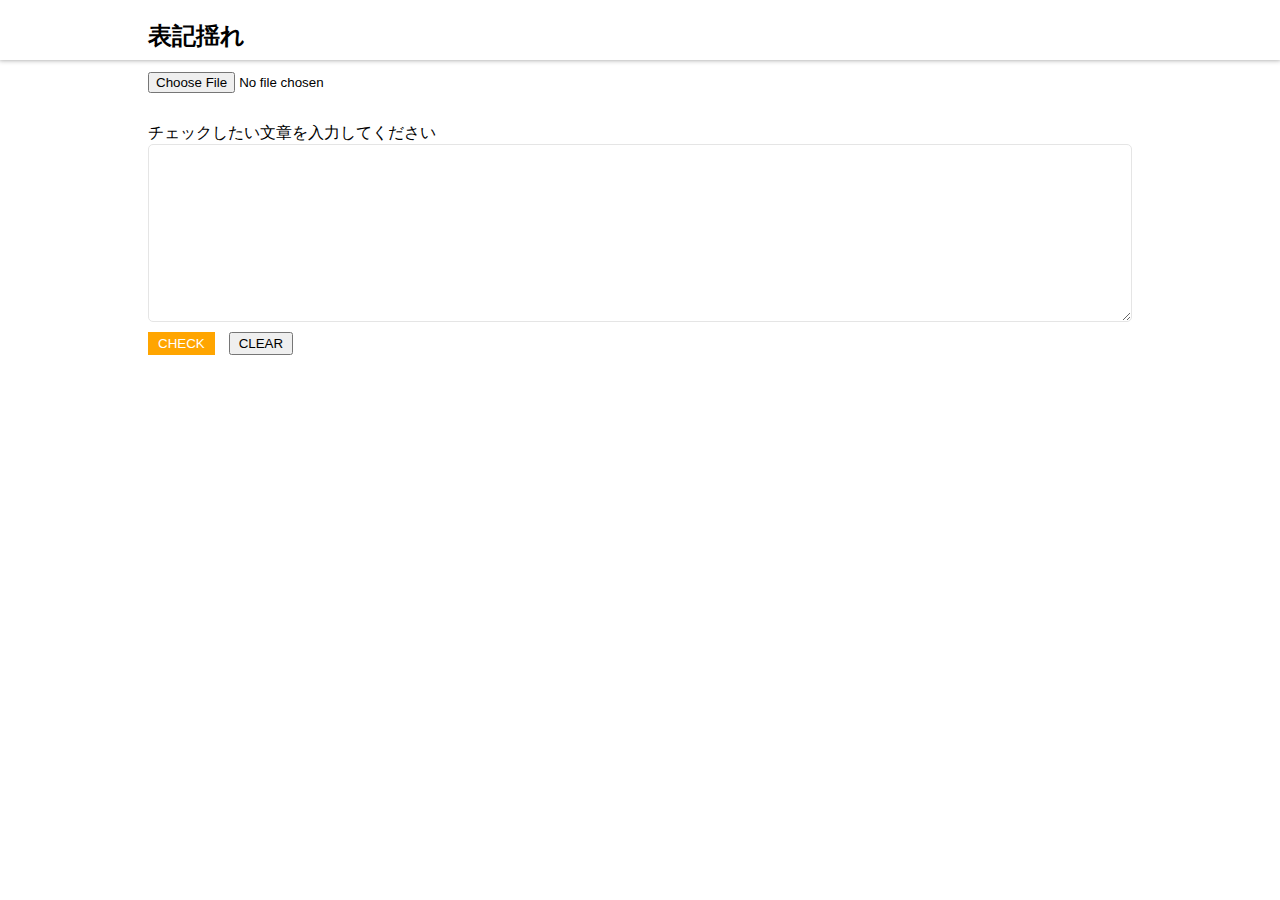
<file: index.html>
<!DOCTYPE html>
<html>
<head>
<meta http-equiv="content-type" content="text/html; charset=utf-8" />
<meta name="viewport" content="width=device-width, initial-scale=1" />
<link rel="stylesheet" href="css/style.css">
<title>表記揺れ</title>
</head>
<body>
	<noscript class="error-message">このサービスをご利用いただくには、JavaScriptを有効にする必要があります。</noscript>
	<div id="container">
		<h2>表記揺れ</h2>
		<div id="line"></div>
		<div id="linkList"></div>
		<div id="upload"><input id="uploadFile" type="file" name="file"/></div>
		<div id="wordList"></div>
		<p class="textArea">
			<label for="textArea">チェックしたい文章を入力してください</label>
			<textarea id="text" class="text" cols="30" rows="10"></textarea>
			<button id="check" class="btn check">CHECK</button>
			<button id="clear" class="btn clear">CLEAR</button>
		</p>
		<div id="result"></div>
	</div>
<script type="text/javascript" src="js/jquery.js"></script>
<script type="text/javascript" src="js/checkWords.js"></script>
</body>
</html>
</file>
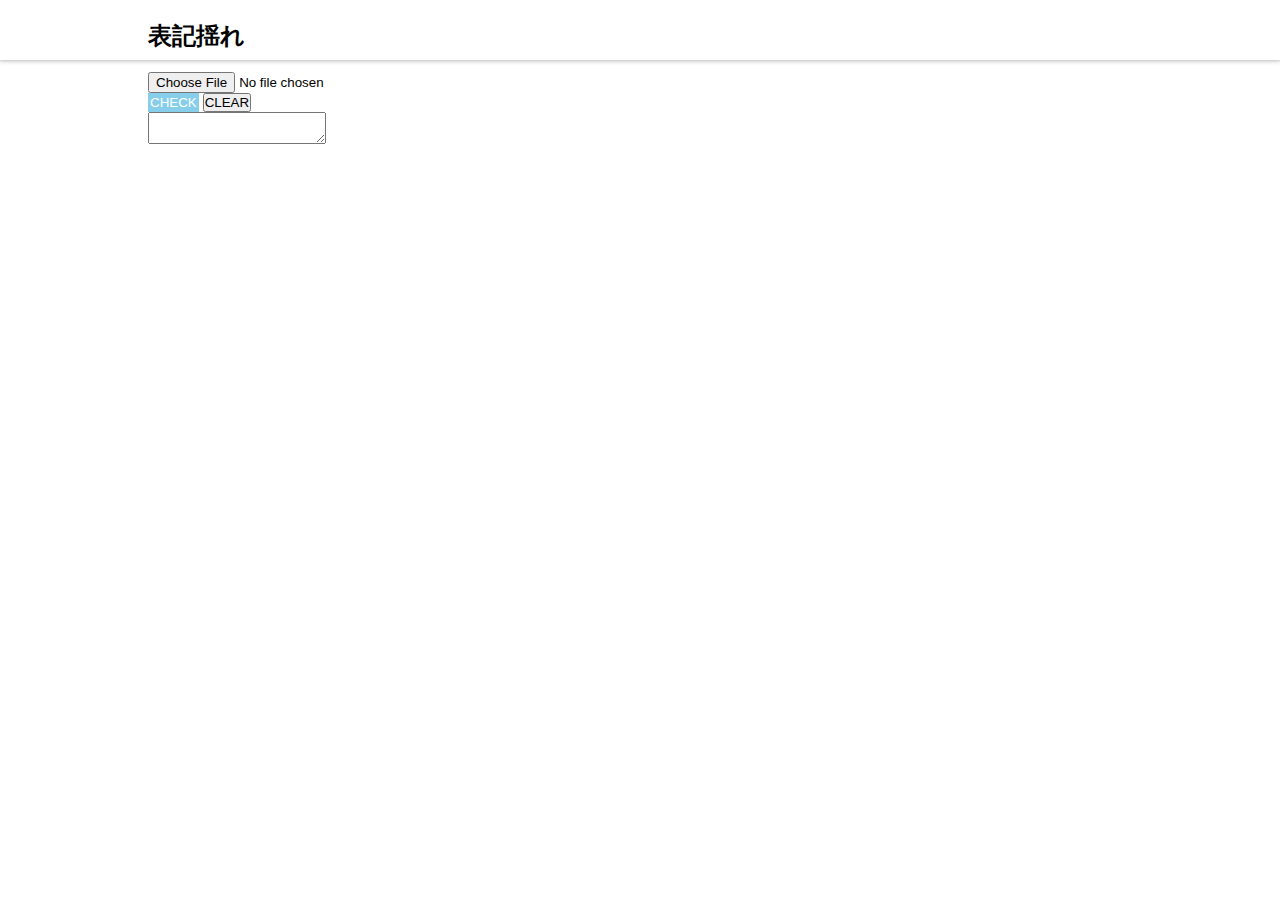
<file: WebContent/index.html>
<!DOCTYPE html>
<html>
<head>
<meta charset="UTF-8">
<link rel="stylesheet" href="css/style.css">
<title>表記揺れ</title>
</head>
<body>
	<noscript class="error-message">このサービスをご利用いただくには、JavaScriptを有効にする必要があります。</noscript>
	<div id="container">
		<h2>表記揺れ</h2>
		<div id="line"></div>
		<div id="linkList"></div>
		<div id="upload"><input id="uploadFile" type="file" name="file"/></div>
		<div id="wordList"></div>
		<button id="check" class="btn check">CHECK</button>
		<button id="clear" class="btn clear">CLEAR</button>
		<p><textarea id="text"></textarea></p>
		<div id="result"></div>
	</div>
<script type="text/javascript" src="js/jquery.js"></script>
<script type="text/javascript" src="js/test.js"></script>
</body>
</html>
</file>
<file: css/style.css>
/* 共通部分 */
*{
	margin: 0;
	padding: 0;
	box-sizing: border-box;
}
#container{
	width: 80%;
	min-height: 100vh;
	height: auto;
	background-color: white;
	margin:0 auto;
	padding: 20px 20px 0 20px;
}
ul {
	list-style-type: none;
	counter-reset: item;
	
}
/* ヘッダー */
#line{
	height: 60px;
	width:100%;
/* 	border-bottom: 1px solid gray; */
	box-shadow: 0 0,
				0 0,
				0px -1px 5px 1px #999,
				0 0;
	position: absolute;
	left: 0;
	top: 0;
}
.error-message {
	width: 100%;
	min-height: 50px;
	position: absolute;
	left: 0;
	top: 0;
	padding: 5px 10px;
	text-align: center;
	line-height: 50px;
	color: white;
	background: linear-gradient(#ff4500,#ff0000);
	border-radius: 5px;
}

/* リンク */
ul.linkList {
	width: 100%;
	display: flex;
}
ul.linkList:first-child {
	margin-top: 20px;
}
li.linkWrap {
	margin: .5em;
	width: 25%;
}
.linkNm {
	color: white;
	background-color: skyblue;
	padding: 2px 0 2px 5px;
}

/* 表記揺れ対象文字 */
input#uploadFile {
	margin-top: 20px;
}
ul.checkWords {
	display: flex;
	margin-right: 30px;
}
ul.checkWords li {
	margin: 2px;
}
ul.wrap {
	display: flex;
}
ul.wrap:first-child {
	margin-top: 10px;
}
li.changedWord {
	min-width: 150px;
}

/* テキスト表示 */
textarea {
	display: inline-block;
	vertical-align: top;
	width: 100%;
	min-height: 170px;
	padding: 8px;
	box-sizing: border-box;
	border-radius: 5px;
	border: 1px solid #e5e5e5;
	font-size: 14px;
	outline: none;
	resize: vertical;
}
.highlight {
	background-color: yellow;
}
#result {
	margin-top: 10px;
	margin-bottom: 100px;
	padding: 8px;
	box-sizing: border-box;
	border-radius: 5px;
	border: 1px solid #e5e5e5;
	font-size: 14px;
	outline: none;
	display: none;
}
.textArea{
	margin-top: 30px;
}

/* ボタン */
button {
	margin: 10px 0 10px 10px;
	padding: 2px 8px;
}
#check {
	margin-left: 0;
	background-color: orange;
	color: white;
	border: 2px solid orange;
}
#check:hover {
	background-color: #ff8c00;
	border: 2px soli #ff8c00; 
	cursor: pointer;
}

@media screen and (max-width: 480px) {
	/* スマホ用 */
	#container{
		width: 100%;
	}
	ul.checkWords {
		display: block;
	}
	ul.linkList {
		display: block;
	}
}
</file>
<file: WebContent/css/style.css>
/* 共通部分 */
*{
	margin: 0;
	padding: 0;
	box-sizing: border-box;
}
#container{
	width: 80%;
	min-height: 100vh;
	height: auto;
	background-color: white;
	margin:0 auto;
	padding: 20px 20px 0 20px;
}
ul {
	list-style-type: none;
	counter-reset: item;
	
}
/* ヘッダー */
#line{
	height: 60px;
	width:100%;
/* 	border-bottom: 1px solid gray; */
	box-shadow: 0 0,
				0 0,
				0px -1px 5px 1px #999,
				0 0;
	position: absolute;
	left: 0;
	top: 0;
}
.error-message {
	margin-bottom: 20px;
}

/* リンク */
ul.linkList {
	width: 100%;
	display: flex;
}
ul.linkList:first-child {
	margin-top: 20px;
}
li.linkWrap {
	margin: .5em;
	width: 25%;
}
.linkNm {
	color: white;
	background-color: skyblue;
	padding: 2px 0 2px 5px;
}


/* 表記揺れ対象文字 */
input#uploadFile {
	margin-top: 20px;
}
ul.checkWords {
	display: flex;
}
ul.checkWords:first-child {
	margin-top: 20px;
}
ul.checkWords li {
	margin: 2px;
}
input

/* 対象テキスト */
textarea {
	border-color: #c0c0c0;
	width: 336px
}
.highlight {
	background-color: yellow;
}
#disp {
	border: 1px solid gray;
}
.inner:last-child {
	margin-bottom: 0;
	padding-bottom: 30px;
}
/* ボタン */
input[type="button"] {
	margin: 10px 0 10px 10px;
	padding: 2px 8px;
}
#check, #register {
	background-color: skyblue;
	color: white;
	border: 2px solid skyblue;
}
#check:hover, #register:hover {
	background-color: blue;
	border: 2px solid blue;
	cursor: pointer;
}

@media screen and (max-width: 480px) {
	/* スマホ用 */
	#container{
		width: 100%;
		padding: 20px 10px;
	}
	#title {
	    width: 100%;
	}
	.inner {
		margin-right: auto;
		margin-left: auto;
	}
}
</file>
